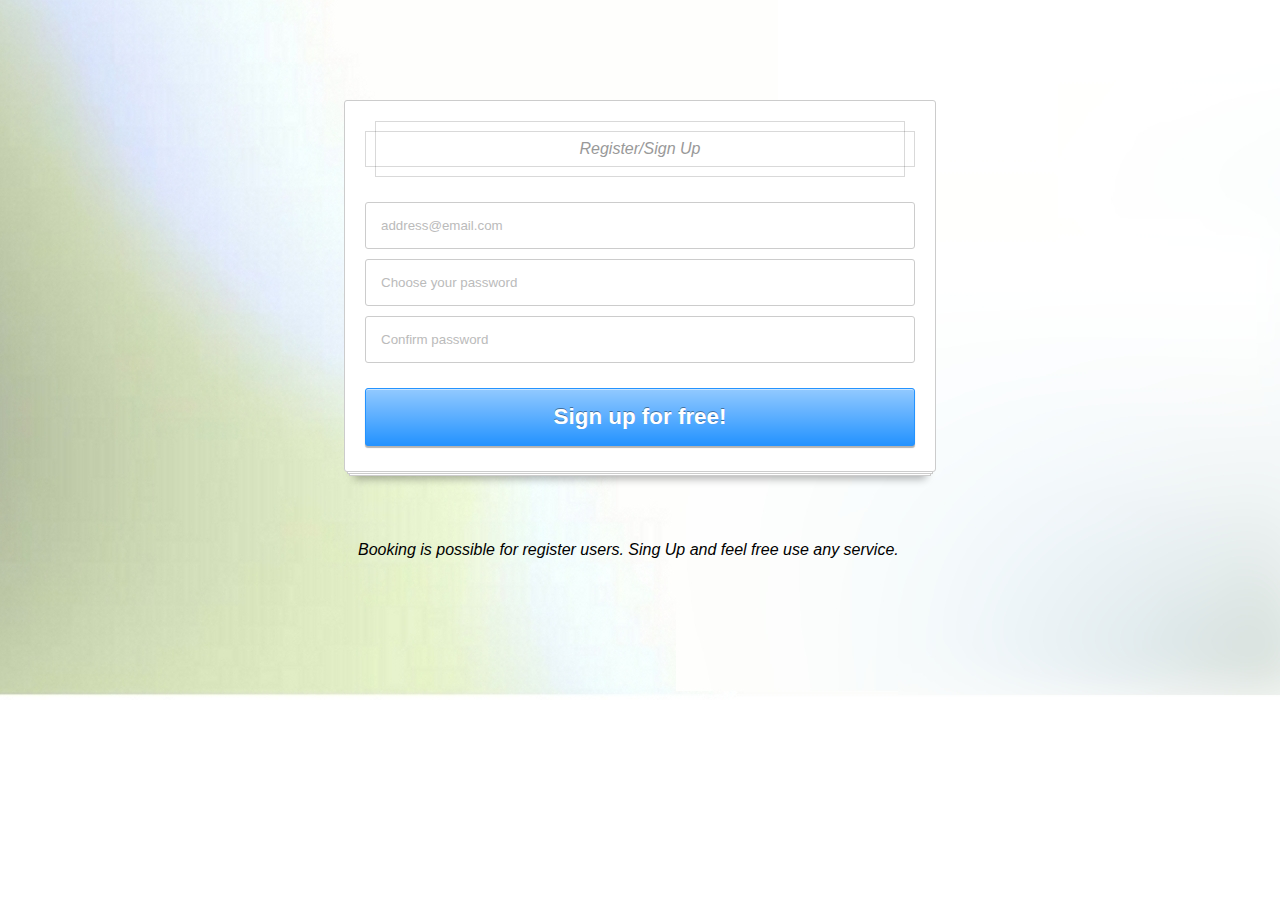
<file: booking.html>
<!doctype html>
<html>
  <head>
    <title>Booking</title>
    <link href="css/register.css" rel="stylesheet" type="text/css">
    <meta charset="utf-8" />
  </head>

  <body>
	
  	<form id="signup">
		<h1>Register/Sign Up</h1>
		<input type="email" placeholder="address@email.com" required="">
		<input type="password" placeholder="Choose your password" required="">
		<input type="password" placeholder="Confirm password" required="">					
		<button type="submit">Sign up for free!</button>	
	</form>

	<p>Booking is possible for register users. Sing Up and feel free use any service.</p>

	
  </body>

</html>
</file>
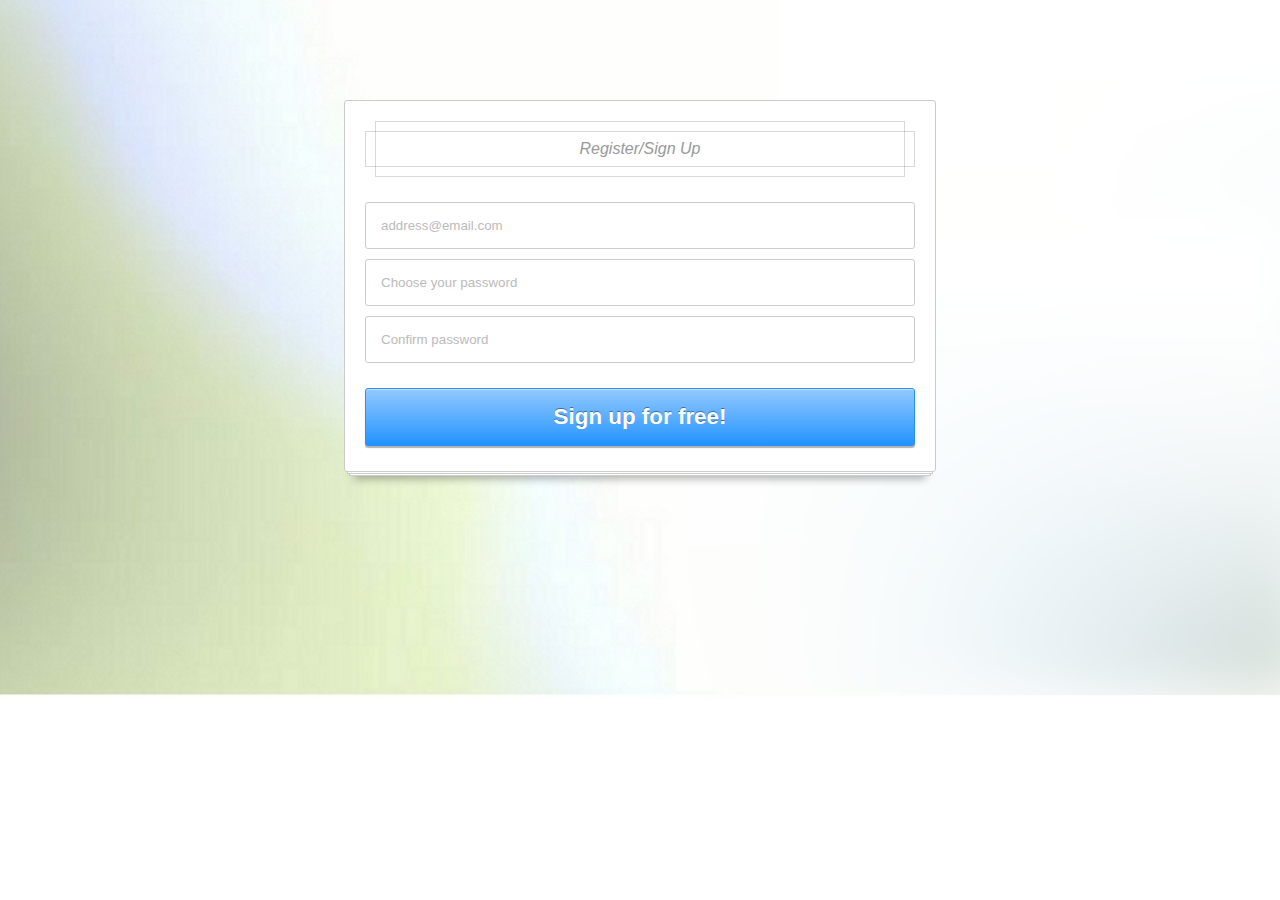
<file: register.html>
<!doctype html>
<html>
  <head>
    <title>Registering</title>
    <link href="css/register.css" rel="stylesheet" type="text/css">
    <meta charset="utf-8" />
  </head>

  <body>

  	<form id="signup">
		<h1>Register/Sign Up</h1>
		<input type="email" placeholder="address@email.com" required="">
		<input type="password" placeholder="Choose your password" required="">
		<input type="password" placeholder="Confirm password" required="">					
		<button type="submit">Sign up for free!</button>	
	</form>

	
  </body>

</html>
</file>
<file: css/register.css>
body { 
			 background: url(../img/backgrounds/background.jpg) no-repeat; 
		}
		p {
			font: italic 1em/3.5em 'trebuchet MS',Arial, Helvetica;
			padding: 0px 0px 0px 350px;
		}

		/*------------------------------*/

		#signup {
			width: 550px;
			height: 330px;
			margin: 100px auto 50px auto;
			padding: 20px;
			position: relative;
			background: #fff; 
			border: 1px solid #ccc;
			-moz-border-radius: 3px;
			-webkit-border-radius: 3px; 
			border-radius: 3px;  
		}

		#signup::before, 
		#signup::after {
			content: "";
			position: absolute;
			bottom: -3px;
			left: 2px;
			right: 2px;
			top: 0;
			z-index: -1;
			background: #fff;
			border: 1px solid #ccc;			
		}

		#signup::after {
			left: 4px;
			right: 4px;
			bottom: -5px;
			z-index: -2;
			-moz-box-shadow: 0 8px 8px -5px rgba(0,0,0,.3);
			-webkit-box-shadow: 0 8px 8px -5px rgba(0,0,0,.3);
			box-shadow: 0 8px 8px -5px rgba(0,0,0,.3);
		}

		/*------------------------------*/

		#signup h1 {
			position: relative;
			font: italic 1em/3.5em 'trebuchet MS',Arial, Helvetica;
			color: #999;
			text-align: center;
			margin: 0 0 20px;
		}

		#signup h1::before,
		#signup h1::after{
			content:'';
			position: absolute;
			border: 1px solid rgba(0,0,0,.15);
			top: 10px;
			bottom: 10px;
			left: 0;
			right: 0;
		}

		#signup h1::after{
			top: 0;
			bottom: 0;
			left: 10px;
			right: 10px;
		}

		/*------------------------------*/

        ::-webkit-input-placeholder {
           color: #bbb;
        }
        
        :-moz-placeholder {
           color: #bbb;
        } 				    	

		.placeholder{
			color: #bbb; /* polyfill */
		}		

		#signup input{
			margin: 5px 0;
			padding: 15px;
			width: 100%;
			*width: 518px;
			-moz-box-sizing: border-box;
			box-sizing: border-box;
			border: 1px solid #ccc;
			-moz-border-radius: 3px;
			-webkit-border-radius: 3px;
			border-radius: 3px;	
		}

		#signup input:focus{
			outline: 0;
			border-color: #aaa;
			-moz-box-shadow: 0 2px 1px rgba(0, 0, 0, .3) inset;
			-webkit-box-shadow: 0 2px 1px rgba(0, 0, 0, .3) inset;
			box-shadow: 0 2px 1px rgba(0, 0, 0, .3) inset;
		}		

		#signup button{
			margin: 20px 0 0 0;
			padding: 15px 8px;			
			width: 100%;
			cursor: pointer;
			border: 1px solid #2493FF;
			overflow: visible;
			display: inline-block;
			color: #fff;
			font: bold 1.4em arial, helvetica;
			text-shadow: 0 -1px 0 rgba(0,0,0,.4);		  
			background-color: #2493ff;
			background-image: -webkit-gradient(linear, left top, left bottom, from(rgba(255,255,255,.5)), to(rgba(255,255,255,0)));
			background-image: -webkit-linear-gradient(top, rgba(255,255,255,.5), rgba(255,255,255,0));
			background-image: -moz-linear-gradient(top, rgba(255,255,255,.5), rgba(255,255,255,0));
			background-image: -ms-linear-gradient(top, rgba(255,255,255,.5), rgba(255,255,255,0));
			background-image: -o-linear-gradient(top, rgba(255,255,255,.5), rgba(255,255,255,0));
			background-image: linear-gradient(top, rgba(255,255,255,.5), rgba(255,255,255,0));
			-webkit-transition: background-color .2s ease-out;
			-moz-transition: background-color .2s ease-out;
			-ms-transition: background-color .2s ease-out; 
			-o-transition: background-color .2s ease-out;  
			transition: background-color .2s ease-out;
			-moz-border-radius: 3px;
			-webkit-border-radius: 3px;
			border-radius: 3px;
			-moz-box-shadow:  0 2px 1px rgba(0, 0, 0, .3),
							  0 1px 0 rgba(255, 255, 255, .5) inset;
			-webkit-box-shadow: 0 2px 1px rgba(0, 0, 0, .3),
								0 1px 0 rgba(255, 255, 255, .5) inset;
			box-shadow: 0 2px 1px rgba(0, 0, 0, .3),
						0 1px 0 rgba(255, 255, 255, .5) inset;			  						  
		}

		#signup button:hover{
		  	background-color: #7cbfff;
            border-color: #7cbfff;
		}

		#signup button:active{
			position: relative;
			top: 3px;
			text-shadow: none;
			-moz-box-shadow: 0 1px 0 rgba(255, 255, 255, .3) inset;
			-webkit-box-shadow: 0 1px 0 rgba(255, 255, 255, .3) inset;
			box-shadow: 0 1px 0 rgba(255, 255, 255, .3) inset;
		}

		/* ------------------------------------------------- */

		#about{
		    color: #999;
		    text-align: center;
		    font: 0.9em Arial, Helvetica;
		}

		#about a{
		    color: #777;
		}
</file>
